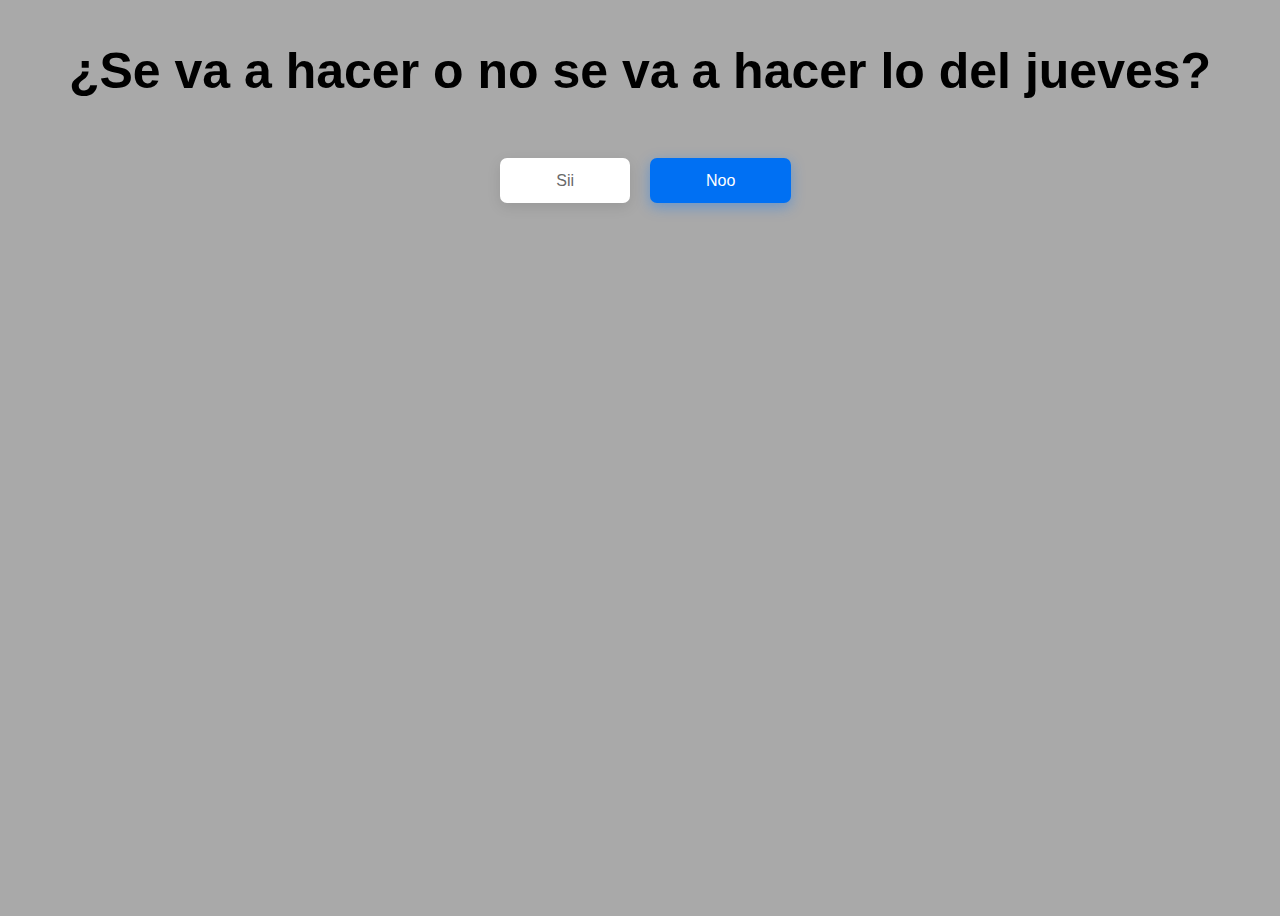
<file: index.html>
<!DOCTYPE html>
<html lang="en">
<head>
    <meta charset="UTF-8">
    <meta http-equiv="X-UA-Compatible" content="IE=edge">
    <meta name="viewport" content="width=device-width, initial-scale=1.0">
    <title>Wanna go out with me?</title>
    <link rel="stylesheet" href="button.css">
</head>
<body>
    <div class="app">
        <h1>¿Se va a hacer o no se va a hacer lo del jueves?</h1>
        <div id="By" class="container">
            <button class="button-14"  onclick="f1()">Sii</button>
            <button id="button-15" class="button-15" >Noo</button>
        </div>
    </div>
    <script src="function.js"></script>
</body>
</html>
</file>
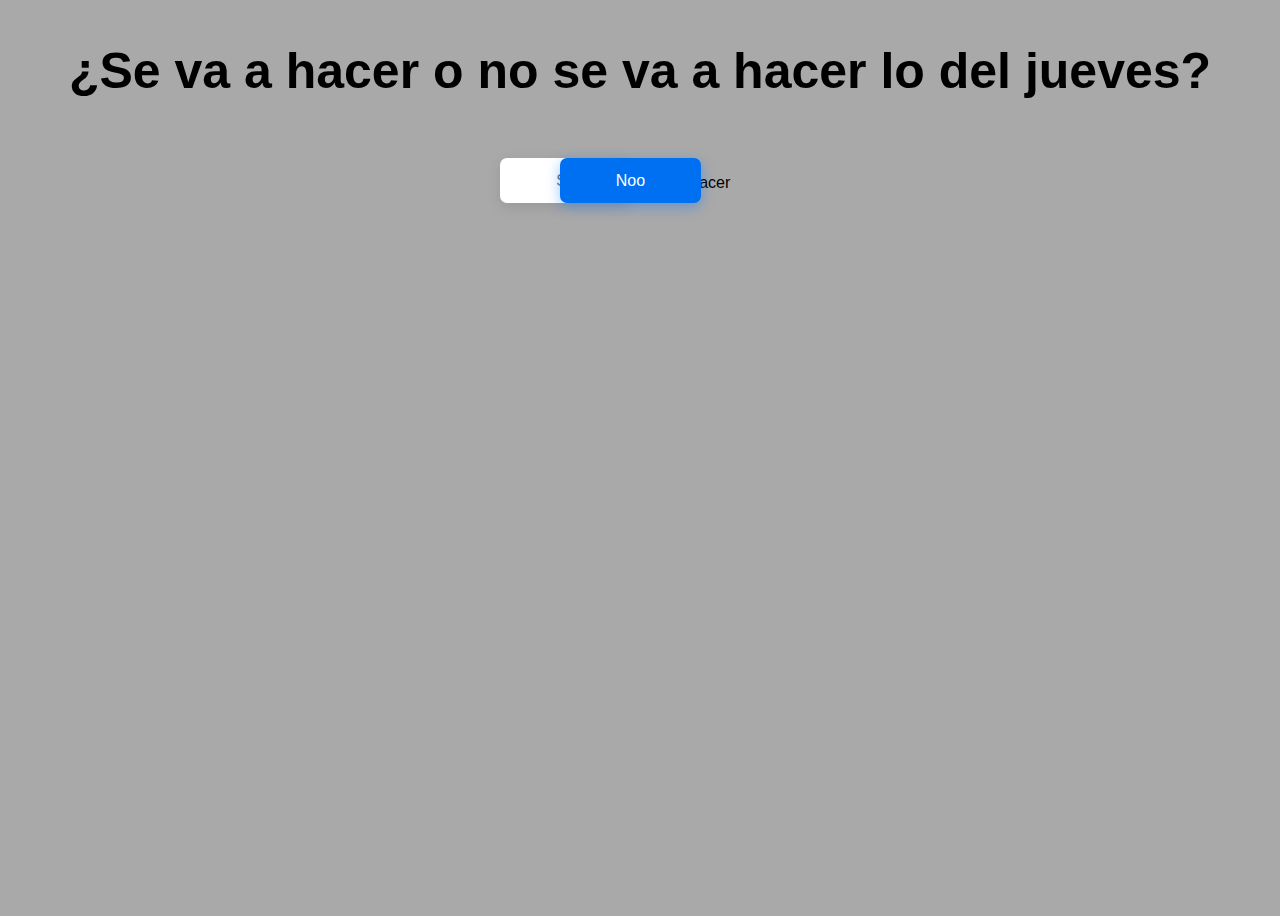
<file: go.html>
<!DOCTYPE html>
<html lang="en">
<head>
    <meta charset="UTF-8">
    <meta http-equiv="X-UA-Compatible" content="IE=edge">
    <meta name="viewport" content="width=device-width, initial-scale=1.0">
    <title>Wanna go out with me?</title>
    <link rel="stylesheet" href="button.css">
</head>
<body>
    <div class="app">
        <h1>¿Se va a hacer o no se va a hacer lo del jueves?</h1>
        <div id="By" class="container">
            <button class="button-14"  onclick="f1()">Sii</button>
            <button id="button-15" class="button-15" >Noo</button>
            <p>No tengo nada que hacer</p>
        </div>
    </div>
    <script src="function.js"></script>
</body>
</html>
</file>
<file: button.css>
/* CSS */
/* 
.button-14 {
  background-image: linear-gradient(#f7f8fa ,#e7e9ec);
  border-color: #adb1b8 #a2a6ac #8d9096;
  border-style: solid;
  border-width: 1px;
  border-radius: 3px;
  box-shadow: rgba(255,255,255,.6) 0 1px 0 inset;
  box-sizing: border-box;
  color: #0f1111;
  cursor: pointer;
  display: inline-block;
  font-family: "Amazon Ember",Arial,sans-serif;
  font-size: 14px;
  height: 29px;
  font-size: 13px;
  outline: 0;
  overflow: hidden;
  padding: 0 11px;
  text-align: center;
  text-decoration: none;
  text-overflow: ellipsis;
  user-select: none;
  -webkit-user-select: none;
  touch-action: manipulation;
  white-space: nowrap;
} */

/* .button-14:active {
  border-bottom-color: #a2a6ac;
}

.button-14:active:hover {
  border-bottom-color: #a2a6ac;
}

.button-14:hover {
  border-color: #a2a6ac #979aa1 #82858a;
}

.button-14:focus {
  border-color: #ea2f7d;
  box-shadow: rgba(228, 17, 137, 0.5) 0 0 3px 2px;
  outline: 0;
} */

/* .button-15 {
  
  background-image: linear-gradient(#f7f8fa ,#e7e9ec);
  border-color: #adb1b8 #a2a6ac #8d9096;
  border-style: solid;
  border-width: 1px;
  border-radius: 3px;
  box-shadow: rgba(255,255,255,.6) 0 1px 0 inset;
  box-sizing: border-box;
  color: #0f1111;
  cursor: pointer;
  display: inline-block;
  font-family: "Amazon Ember",Arial,sans-serif;
  font-size: 14px;
  height: 29px;
  font-size: 13px;
  outline: 0;
  overflow: hidden;
  padding: 0 11px;
  text-align: center;
  text-decoration: none;
  text-overflow: ellipsis;
  user-select: none;
  -webkit-user-select: none;
  touch-action: manipulation;
  white-space: nowrap;
} */

/* .button-15:active {
  border-bottom-color: #a2a6ac;
}

.button-15:active:hover {
  border-bottom-color: #a2a6ac;
}

.button-15:hover {
  border-color: #a2a6ac #979aa1 #82858a;
}

.button-15:focus {
  border-color: #ea2f7d;
  box-shadow: rgba(228, 17, 137, 0.5) 0 0 3px 2px;
  outline: 0;
} */


html{
  font-family: 'Oswald', sans-serif;
  background-color: darkgray;
}
h1{
  font-size: 50px;
  display: block;
  position: absolute;
}
.app{
  width: 100%;
  height: 100vh;
  display: flex;
  justify-content: center;

}
.container{
  margin-top: 150px;
}
.button-15 {
  position: absolute;
  display: flex;
  cursor: pointer;
  margin: 0 10px;
  outline: 0;
  border: none;
  padding: 0 56px;
  height: 45px;
  line-height: 45px;
  border-radius: 7px;
  background-color: #0070f3;
  color: white;
  font-weight: 400;
  font-size: 16px;
  box-shadow: 0 4px 14px 0 rgb(0 118 255 / 39%);
  transition: background-color 0.2s ease,color 0.2s ease,box-shadow 0.2s ease;
}
button:hover {
  background-color: rgba(0,118,255,0.9);
  box-shadow: 0 6px 20px rgb(0 118 255 / 23%);
}
.button-14{
  right: 50%;
}
.button-14{
position: absolute;
display: flex;
cursor: pointer;
margin: 0 10px;
outline: 0;
border: none;
padding: 0 56px;
height: 45px;
line-height: 45px;
border-radius: 7px;
font-weight: 400;
font-size: 16px;
background: #fff;
color: #696969;
box-shadow: 0 4px 14px 0 rgb(0 0 0 / 10%);
transition: background-color 0.2s ease,color 0.2s ease,box-shadow 0.2s ease;
}
.button-14:hover{
    background-color: rgba(255,255,255,0.9);
    box-shadow: 0 6px 20px rgb(93 93 93 / 23%);
}
</file>
